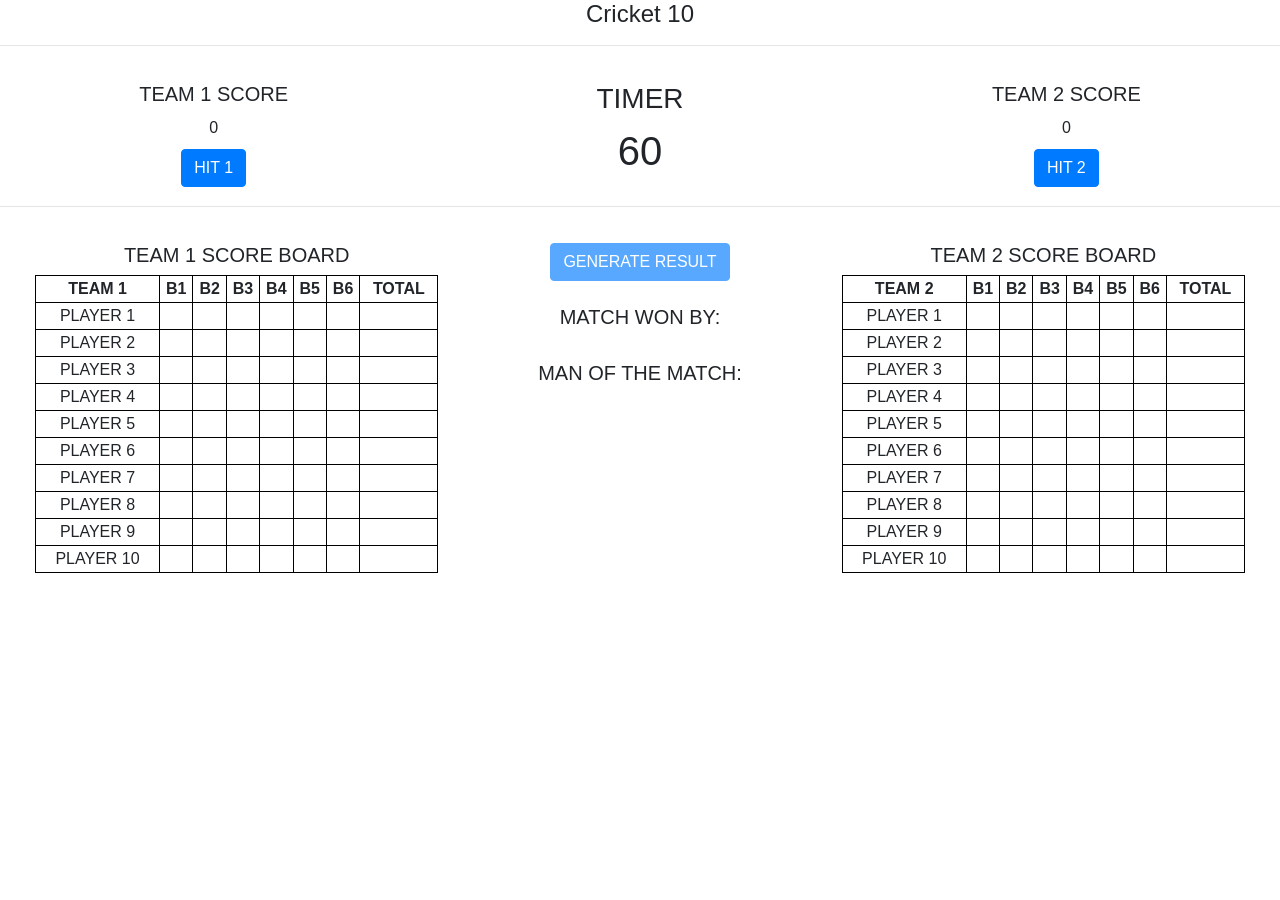
<file: Week 2/Day 3 (Cricket)/index.html>
<!DOCTYPE html>
<html lang="en">
<head>
    <meta charset="UTF-8">
    <meta http-equiv="X-UA-Compatible" content="IE=edge">
    <meta name="viewport" content="width=device-width, initial-scale=1.0">
    <title>Cricket</title>
    <link rel="stylesheet" href="index.css">
    <link rel="stylesheet" href="https://maxcdn.bootstrapcdn.com/bootstrap/4.0.0/css/bootstrap.min.css" integrity="sha384-Gn5384xqQ1aoWXA+058RXPxPg6fy4IWvTNh0E263XmFcJlSAwiGgFAW/dAiS6JXm" crossorigin="anonymous">
</head>
<body>
    
    <!-- Game name -->
    <h4 class="cricHeading">Cricket 10</h4>
    <hr>

     <!-- score heading div -->
    <div class="container-sm text-center">
        <div class="row">
            <div class="card-body" style="height: 8rem">
               <h5 class="card-title">TEAM 1 SCORE</h5>
               <h6 class="card-title" id="score1"> 0 </h6>
               <button onclick="hit()" class="btn btn-primary bg-blue">HIT 1</button>
            </div>
            <div class="card-body" style="height: 8rem">
                <h3 class="card-title">TIMER</h3>
                <h1 id="timer">60</h1>
             </div>
            <div class="card-body" style="height: 8rem">
                <h5 class="card-title">TEAM 2 SCORE</h5>
                <h6 class="card-title" id="score2"> 0 </h6>
                <button onclick="hit()" class="btn btn-primary bg-blue">HIT 2</button>
            </div>
        </div>
    </div>
    <hr>

     <!-- generate result button -->

     <!-- score tables div -->
    <div class="container-sm text-center">
        <div class="row">
            <div class="card-body" style="margin-left: 30px;">
               <h5>TEAM 1 SCORE BOARD</h5>
               <table width="100%">
                    <tr>
                        <th>TEAM 1</th>
                        <th>B1</th>
                        <th>B2</th>
                        <th>B3</th>
                        <th>B4</th>
                        <th>B5</th>
                        <th>B6</th>
                        <th>TOTAL</th>
                    </tr>
                    <tr>
                        <td>PLAYER 1</td>
                        <td></td>
                        <td></td>
                        <td></td>
                        <td></td>
                        <td></td>
                        <td></td>
                        <td></td>
                    </tr>
                    <tr>
                        <td>PLAYER 2</td>
                        <td></td>
                        <td></td>
                        <td></td>
                        <td></td>
                        <td></td>
                        <td></td>
                        <td></td>
                    </tr>
                    <tr>
                        <td>PLAYER 3</td>
                        <td></td>
                        <td></td>
                        <td></td>
                        <td></td>
                        <td></td>
                        <td></td>
                        <td></td>
                    </tr>
                    <tr>
                        <td>PLAYER 4</td>
                        <td></td>
                        <td></td>
                        <td></td>
                        <td></td>
                        <td></td>
                        <td></td>
                        <td></td>
                    </tr>
                    <tr>
                        <td>PLAYER 5</td>
                        <td></td>
                        <td></td>
                        <td></td>
                        <td></td>
                        <td></td>
                        <td></td>
                        <td></td>
                    </tr>
                    <tr>
                        <td>PLAYER 6</td>
                        <td></td>
                        <td></td>
                        <td></td>
                        <td></td>
                        <td></td>
                        <td></td>
                        <td></td>
                    </tr>
                    <tr>
                        <td>PLAYER 7</td>
                        <td></td>
                        <td></td>
                        <td></td>
                        <td></td>
                        <td></td>
                        <td></td>
                        <td></td>
                    </tr>
                    <tr>
                        <td>PLAYER 8</td>
                        <td></td>
                        <td></td>
                        <td></td>
                        <td></td>
                        <td></td>
                        <td></td>
                        <td></td>
                    </tr>
                    <tr>
                        <td>PLAYER 9</td>
                        <td></td>
                        <td></td>
                        <td></td>
                        <td></td>
                        <td></td>
                        <td></td>
                        <td></td>
                    </tr>
                    <tr>
                        <td>PLAYER 10</td>
                        <td></td>
                        <td></td>
                        <td></td>
                        <td></td>
                        <td></td>
                        <td></td>
                        <td></td>
                    </tr>
               </table>
            </div>
            <div class="card-body">
                <button class="btn btn-primary bg-blue" id="generateResult" type="button" disabled>GENERATE RESULT</button>
                <br>
                <br>
                <h5 id="result">MATCH WON BY:</h5>
                <br>
                <h5 id="motm">MAN OF THE MATCH:</h5>
             </div>
            <div class="card-body" style="margin-right: 30px;">
                <h5>TEAM 2 SCORE BOARD</h5>
                <table width="100%">
                    <tr>
                        <th>TEAM 2</th>
                        <th>B1</th>
                        <th>B2</th>
                        <th>B3</th>
                        <th>B4</th>
                        <th>B5</th>
                        <th>B6</th>
                        <th>TOTAL</th>
                    </tr>
                    <tr>
                        <td>PLAYER 1</td>
                        <td></td>
                        <td></td>
                        <td></td>
                        <td></td>
                        <td></td>
                        <td></td>
                        <td></td>
                    </tr>
                    <tr>
                        <td>PLAYER 2</td>
                        <td></td>
                        <td></td>
                        <td></td>
                        <td></td>
                        <td></td>
                        <td></td>
                        <td></td>
                    </tr>
                    <tr>
                        <td>PLAYER 3</td>
                        <td></td>
                        <td></td>
                        <td></td>
                        <td></td>
                        <td></td>
                        <td></td>
                        <td></td>
                    </tr>
                    <tr>
                        <td>PLAYER 4</td>
                        <td></td>
                        <td></td>
                        <td></td>
                        <td></td>
                        <td></td>
                        <td></td>
                        <td></td>
                    </tr>
                    <tr>
                        <td>PLAYER 5</td>
                        <td></td>
                        <td></td>
                        <td></td>
                        <td></td>
                        <td></td>
                        <td></td>
                        <td></td>
                    </tr>
                    <tr>
                        <td>PLAYER 6</td>
                        <td></td>
                        <td></td>
                        <td></td>
                        <td></td>
                        <td></td>
                        <td></td>
                        <td></td>
                    </tr>
                    <tr>
                        <td>PLAYER 7</td>
                        <td></td>
                        <td></td>
                        <td></td>
                        <td></td>
                        <td></td>
                        <td></td>
                        <td></td>
                    </tr>
                    <tr>
                        <td>PLAYER 8</td>
                        <td></td>
                        <td></td>
                        <td></td>
                        <td></td>
                        <td></td>
                        <td></td>
                        <td></td>
                    </tr>
                    <tr>
                        <td>PLAYER 9</td>
                        <td></td>
                        <td></td>
                        <td></td>
                        <td></td>
                        <td></td>
                        <td></td>
                        <td></td>
                    </tr>
                    <tr>
                        <td>PLAYER 10</td>
                        <td></td>
                        <td></td>
                        <td></td>
                        <td></td>
                        <td></td>
                        <td></td>
                        <td></td>
                    </tr>
               </table>
            </div>
        </div>
    </div>
</body>
</html>
</file>
<file: Week 2/Day 3 (Cricket)/index.css>
.cricHeading{
    text-align: center;
}
table,td,th,tr
{
    border: 1px solid black;
}
</file>
